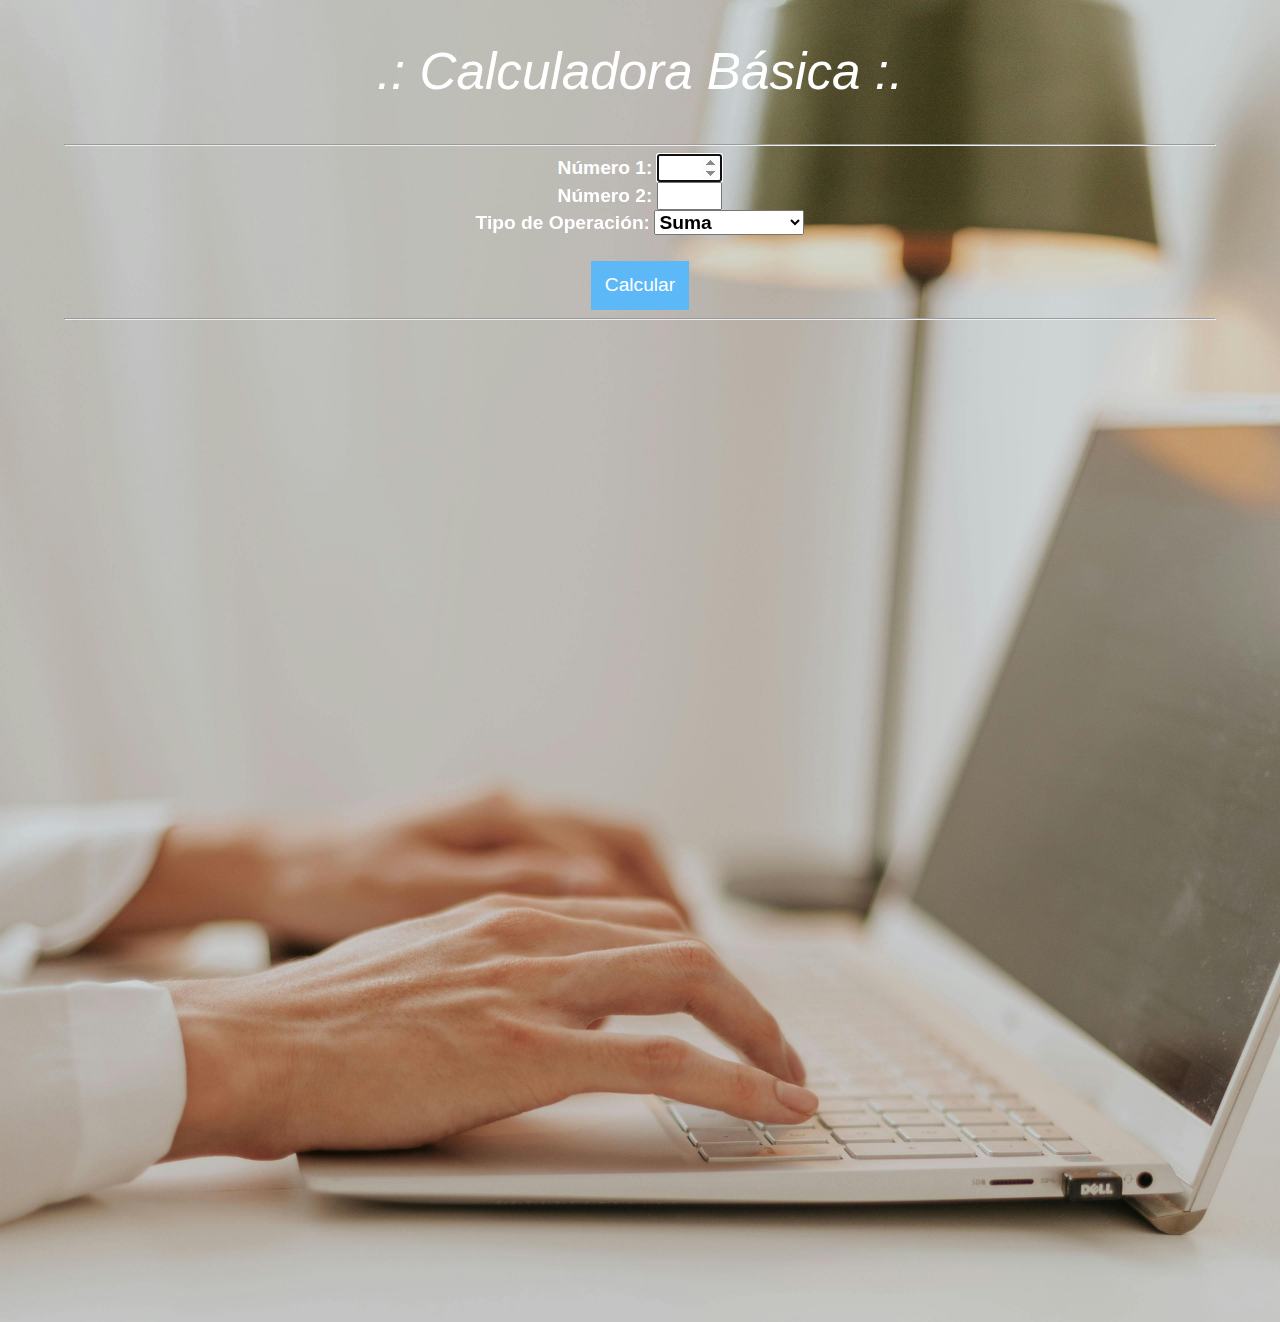
<file: P2/proyectos/calculosJS/index.html>
<!DOCTYPE html>
<html lang="en">

<head>
    <meta charset="UTF-8">
    <meta http-equiv="X-UA-Compatible" content="IE=edge">
    <meta name="viewport" content="width=device-width, initial-scale=1.0">
    <title>Portafolio Dagonline</title>
    <link rel="stylesheet" href="estilos.css">

    <script src="js/calculadora.js"></script>
</head>

<body>

    <div class="contenedor">
        <h2>.: Calculadora Básica :.</h2>
        <hr>
        <div class="formulario">
            <label class="lbl" for="numero1">Número 1:</label>
            <input type="number" class="casilla" id="numero1" autofocus  >
            <br>
            <label  class="lbl" for="numero2">Número 2:</label>
            <input type="number" class="casilla" id="numero2"  >
            <br>
            <label class="lbl" for="tipo">Tipo de Operación:</label>
            <select class="casilla2" id="tipo">
                <option value="1" selected>Suma</option>
                <option value="2">Resta</option>
                <option value="3">Multiplicación</option>
                <option value="4">División</option>
            </select>
            <br>
            <button class="btn" type="button" onclick="operacion()">Calcular</button>
            <hr>
        </div>

        <div id="resultado"></div>
    </div>
    



</body>

</html>
</file>
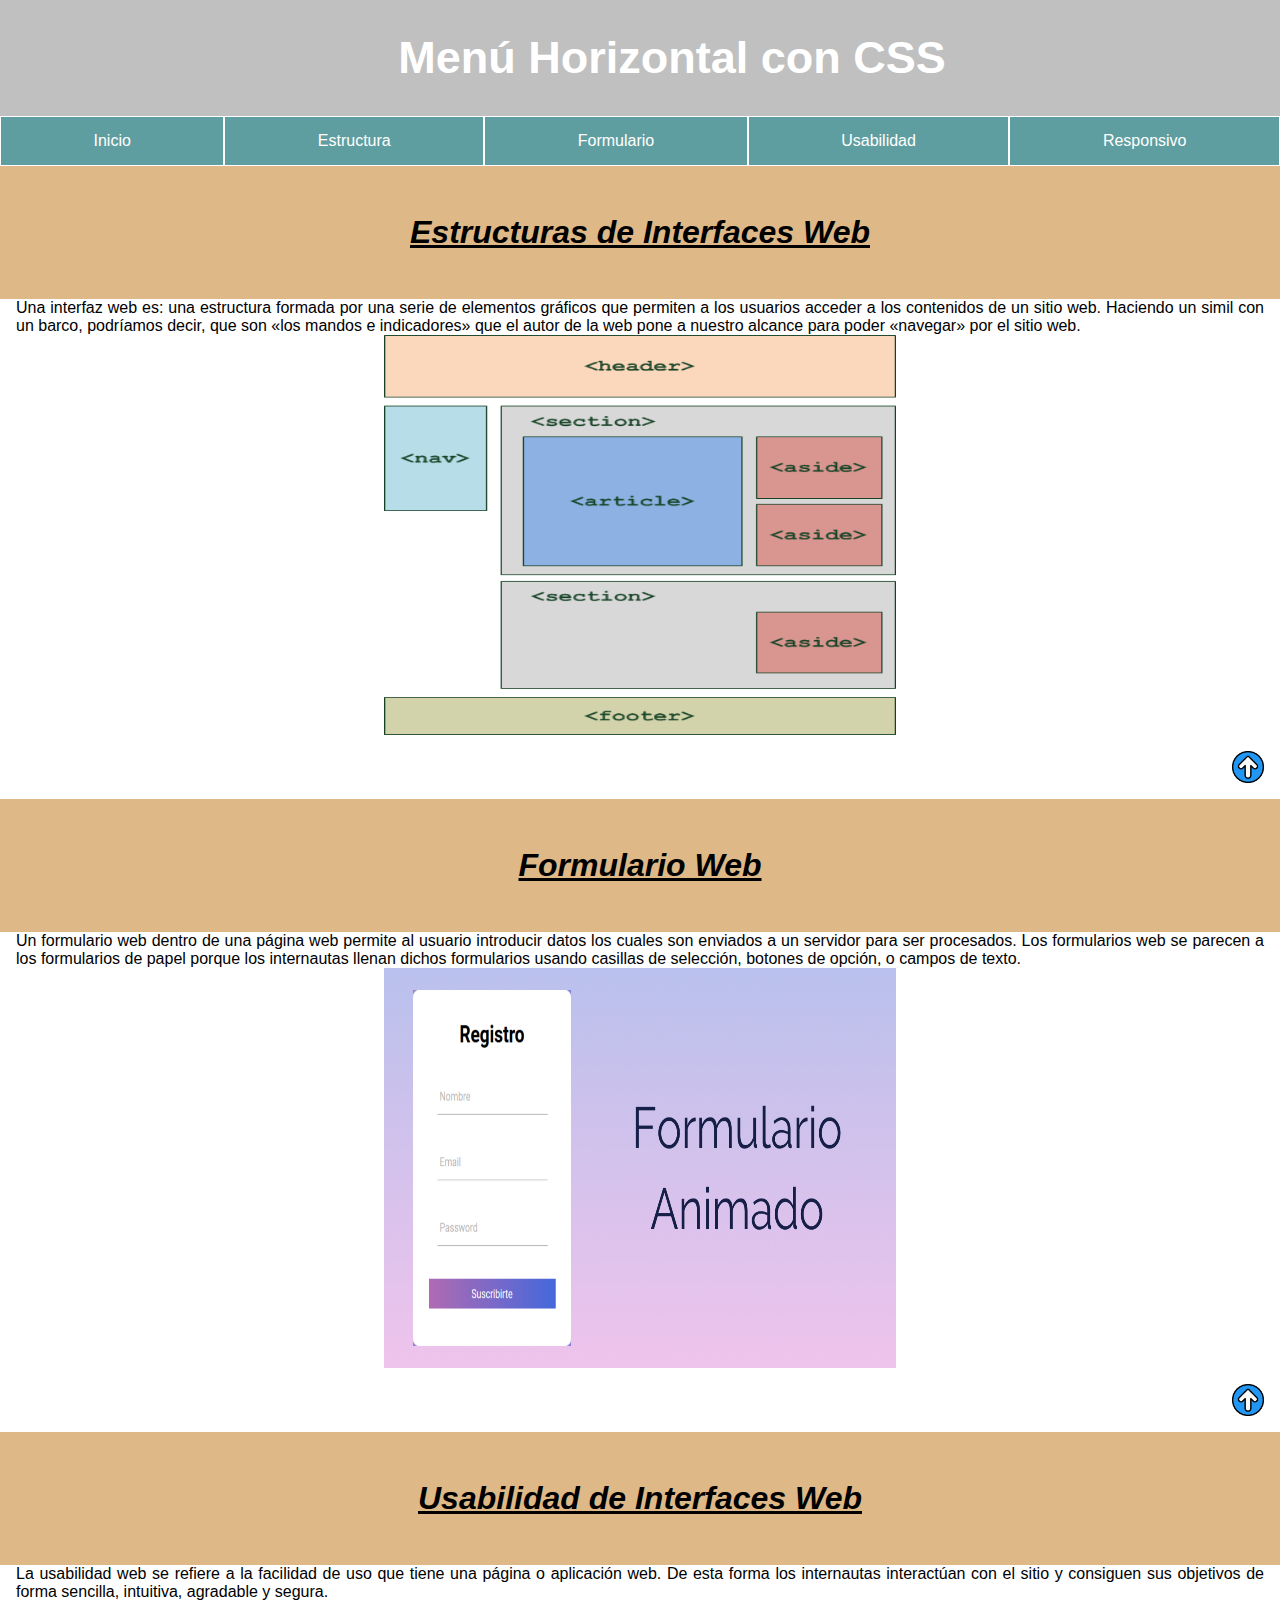
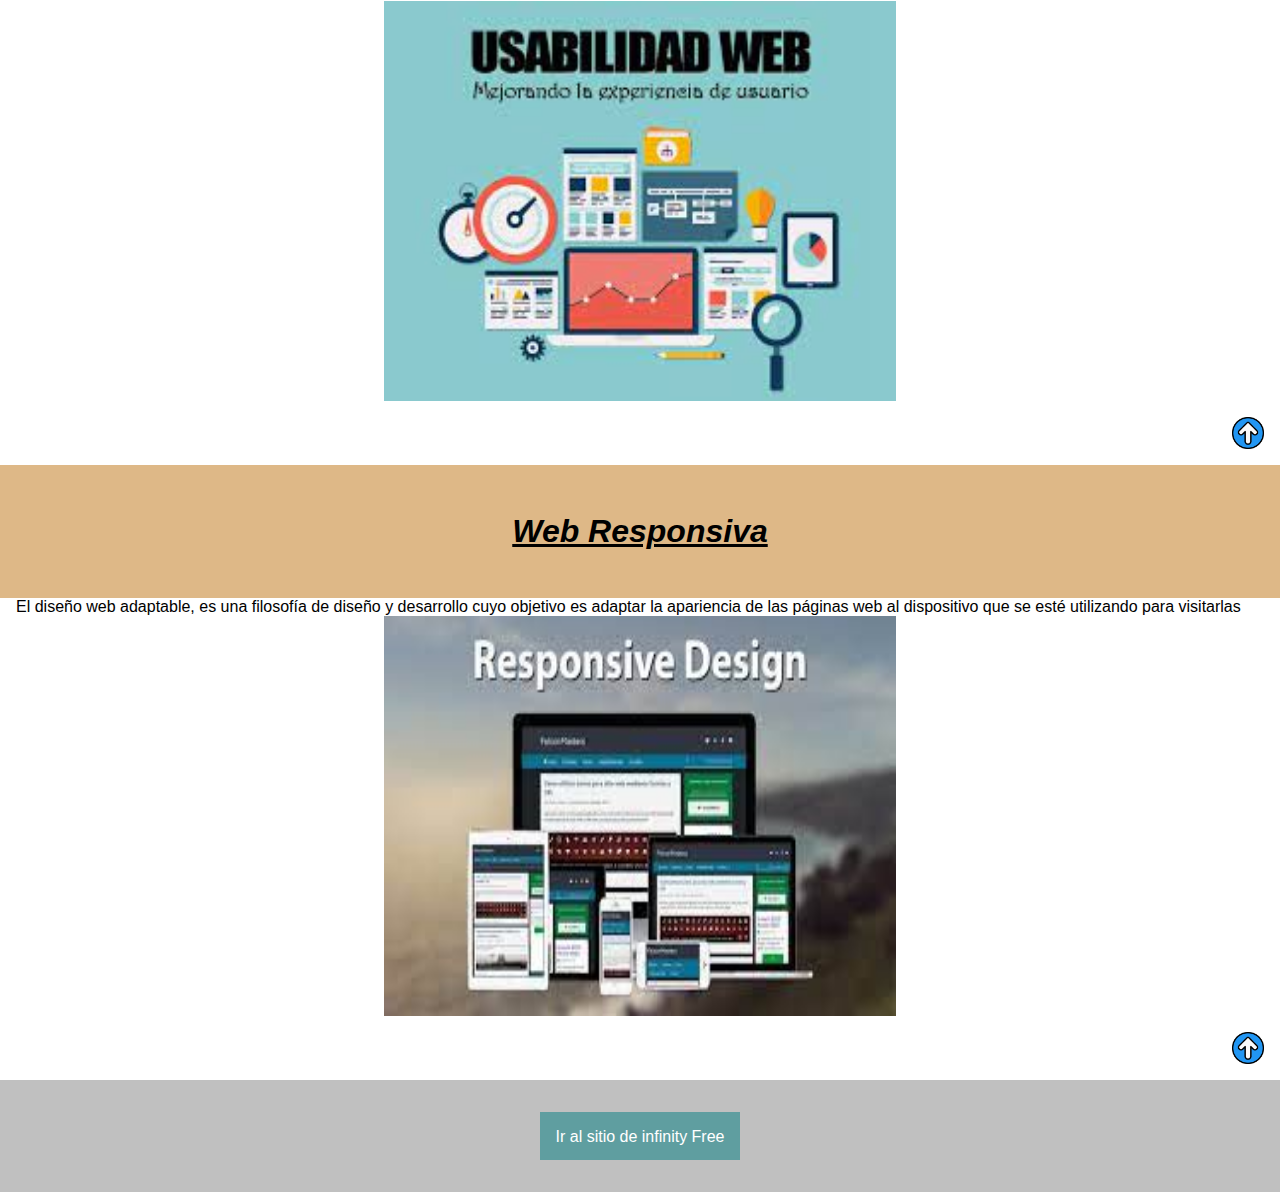
<file: P2/proyectos/menu_horizontal/index.html>
<!DOCTYPE html>
<html lang="en">

<head>
    <meta charset="UTF-8">
    <meta http-equiv="X-UA-Compatible" content="IE=edge">
    <meta name="viewport" content="width=device-width, initial-scale=1.0">
    <title>Menú Horizontal con CSS</title>
    <link rel="stylesheet" href="css/estilos.css">
    <link rel="stylesheet" href="css/estilosmenu.css"> 
</head>

<body>
    <h1 id="index">Menú Horizontal con CSS</h1>
    <header>
        <input type="checkbox" id="btn-menu">
        <label for="btn-menu">
            <img src="img/icono_menu.png" alt="menu" width="30px" height="30px">
        </label>
        <nav class="menu">
            <ul>
                <li><a  href="#index">Inicio</a></li>
                <li><a  href="#estructuras">Estructura</a></li>
                <li><a  href="#formulario">Formulario</a></li>
                <li><a  href="#usabilidad">Usabilidad</a></li>
                <li><a  href="#responsivo">Responsivo</a></li>
            </ul>
        </nav>
    </header>

    <main>
        <section id="estructuras">
            <h1>Estructuras de Interfaces Web</h1>
            <p>Una interfaz web es: una estructura formada por una serie de elementos gráficos
                            que permiten a los usuarios acceder a los contenidos de un sitio web.
                            Haciendo un simil con un barco, podríamos decir, que son «los mandos e indicadores»
                            que el autor de la web pone a nuestro alcance para poder «navegar» por el sitio web.</p>
            <img src="img/estructura_web.png" alt="Estructura de una pagina Web">
            <a  href="#index"><img src="img/flecha.png" alt=""></a>
        </section>
        <section id="formulario">
            <h1>Formulario Web</h1>
            <p>Un formulario web dentro de una página web permite al usuario introducir datos
                            los cuales son enviados a un servidor para ser procesados. Los formularios web se
                            parecen a los formularios de papel porque los internautas llenan dichos formularios
                            usando casillas de selección, botones de opción, o campos de texto.</p>
            <img src="img/formulario_web.png" alt="Formulario Web"> 
            <a href="#index"><img src="img/flecha.png" alt=""></a>
        </section>
        <section id="usabilidad">
            <h1>Usabilidad de Interfaces Web</h1>
            <p>La usabilidad web se refiere a la facilidad de uso que tiene una página o aplicación web.
                            De esta forma los internautas interactúan con el sitio
                            y consiguen sus objetivos de forma sencilla, intuitiva, agradable y segura.</p>
            <img src="img/usabilidad_web.jpeg" alt="Usabilidad Web"> 
            <a href="#index"><img src="img/flecha.png" alt=""></a>
        </section>
        <section id="responsivo">
            <h1>Web Responsiva</h1>
            <p>El diseño web adaptable, es una filosofía de diseño y desarrollo
                            cuyo objetivo es adaptar la apariencia de las páginas web al dispositivo
                            que se esté utilizando para visitarlas</p>
            <img src="img/web_responsiva.jpeg" alt="Web Responsiva"> 
            <a href="#index"><img src="img/flecha.png" alt=""></a>
        </section>
    </main>
    <footer>
        <a href="https://www.infinityfree.com/" target="_blank">Ir al sitio de infinity Free</a>
    </footer>
</body>

</html>
</file>
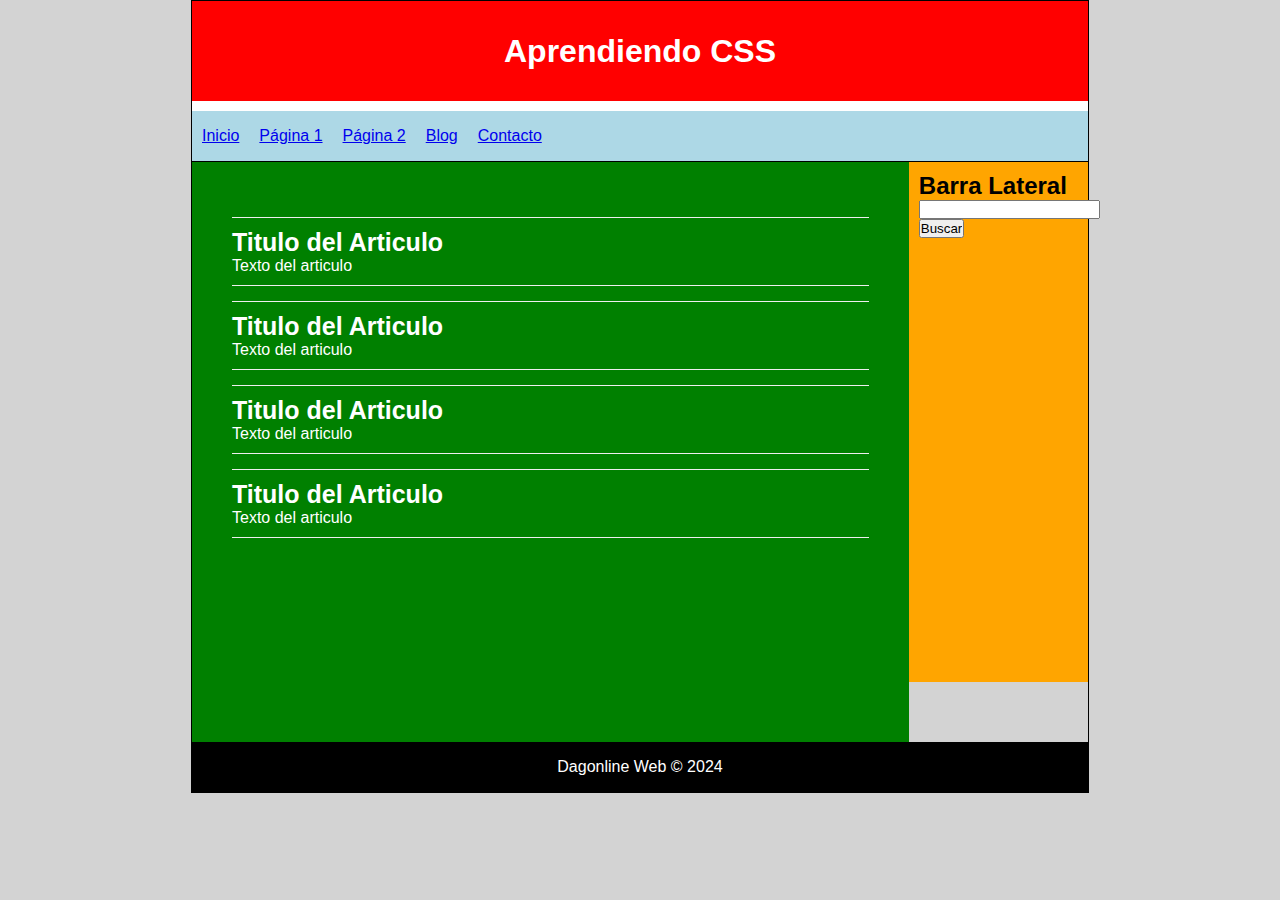
<file: P2/RepasoHTML_CSS_JS/practica/CSS/index.html>
<!DOCTYPE html>
<html lang="en">
<head>
    <meta charset="UTF-8">
    <meta name="viewport" content="width=device-width, initial-scale=1.0">
    <title>Repaso con CSS3</title>
</head>
<link rel="stylesheet" href="estilos.css">
<body>
    <div id="contenedor">
        <header> 
            <h1>Aprendiendo CSS</h1>
        </header>
        <nav>
            <ul>
                <li><a href="#inicio">Inicio</a></li>
                <li><a href="#pagina1">Página 1</a></li>
                <li><a href="#pagina2">Página 2</a></li>
                <li><a href="#blog">Blog</a></li>
                <li><a href="#contacto">Contacto</a></li>
            </ul>
        </nav>
        <div class="clearfix"></div>
        <section id="contenido">
            <article class="articulo">
                <h2>Titulo del Articulo</h2>
                <p>Texto del articulo</p>
            </article>
            <article class="articulo">
                <h2>Titulo del Articulo</h2>
                <p>Texto del articulo</p>
            </article>
            <article class="articulo">
                <h2>Titulo del Articulo</h2>
                <p>Texto del articulo</p>
            </article>
            <article class="articulo">
                <h2>Titulo del Articulo</h2>
                <p>Texto del articulo</p>
            </article>
        </section>
        <aside>
            <h2>Barra Lateral</h2>
            <form action="">
                <input type="text">
                <input type="submit" value="Buscar">
            </form>
        </aside>
        <div class="clearfix"></div>
        <footer>
            Dagonline Web &copy; 2024
        </footer>
    </div>
</body>
</html>
</file>
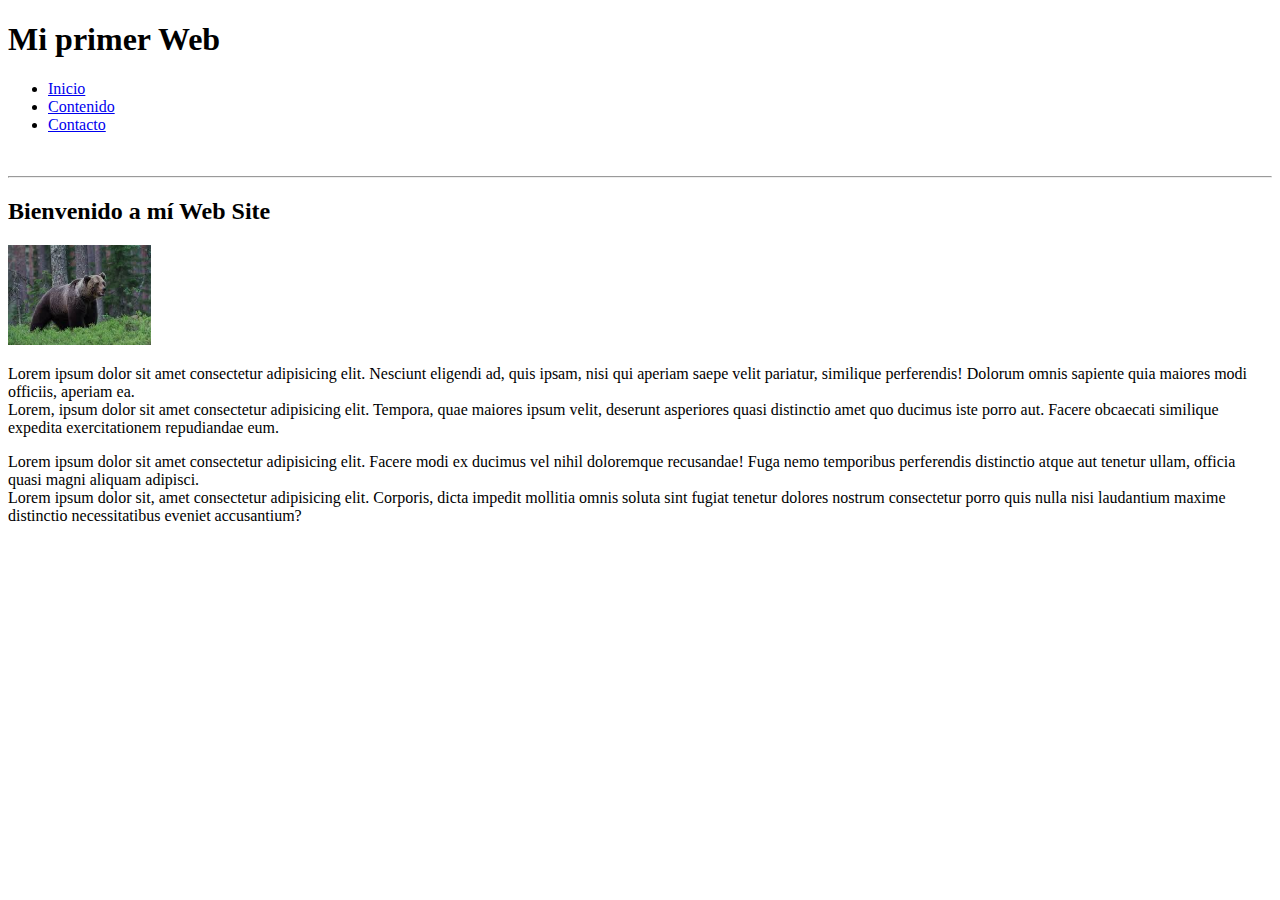
<file: P2/RepasoHTML_CSS_JS/practica/HTML/index.html>
<!DOCTYPE html>
<html lang="en">
<head>
    <meta charset="UTF-8">
    <meta name="viewport" content="width=device-width, initial-scale=1.0">
    <title>Mi primera Web</title>
</head>
<body>
    <h1>Mi primer Web</h1>
    <ul>
        <li><a href="index.html" target="_top"> Inicio </a></li>
        <li><a href="contenido.html" target="_top"> Contenido </a></li>
        <li><a href="contacto.html" target="_top"> Contacto </a></li>
    </ul>
    <br>
    <hr>
    <h2>Bienvenido a mí Web Site</h2>
    <img src="img/oso.jpeg" alt="Imagen de Oso" height="100px">
    <p>
        Lorem ipsum dolor sit amet consectetur adipisicing elit. Nesciunt eligendi ad, quis ipsam, nisi qui aperiam saepe velit pariatur, similique perferendis! Dolorum omnis sapiente quia maiores modi officiis, aperiam ea.
        <br>
        Lorem, ipsum dolor sit amet consectetur adipisicing elit. Tempora, quae maiores ipsum velit, deserunt asperiores quasi distinctio amet quo ducimus iste porro aut. Facere obcaecati similique expedita exercitationem repudiandae eum.
    </p>
    <p>
        Lorem ipsum dolor sit amet consectetur adipisicing elit. Facere modi ex ducimus vel nihil doloremque recusandae! Fuga nemo temporibus perferendis distinctio atque aut tenetur ullam, officia quasi magni aliquam adipisci.
        <br>
        Lorem ipsum dolor sit, amet consectetur adipisicing elit. Corporis, dicta impedit mollitia omnis soluta sint fugiat tenetur dolores nostrum consectetur porro quis nulla nisi laudantium maxime distinctio necessitatibus eveniet accusantium?
    </p>
</body>
</html>
</file>
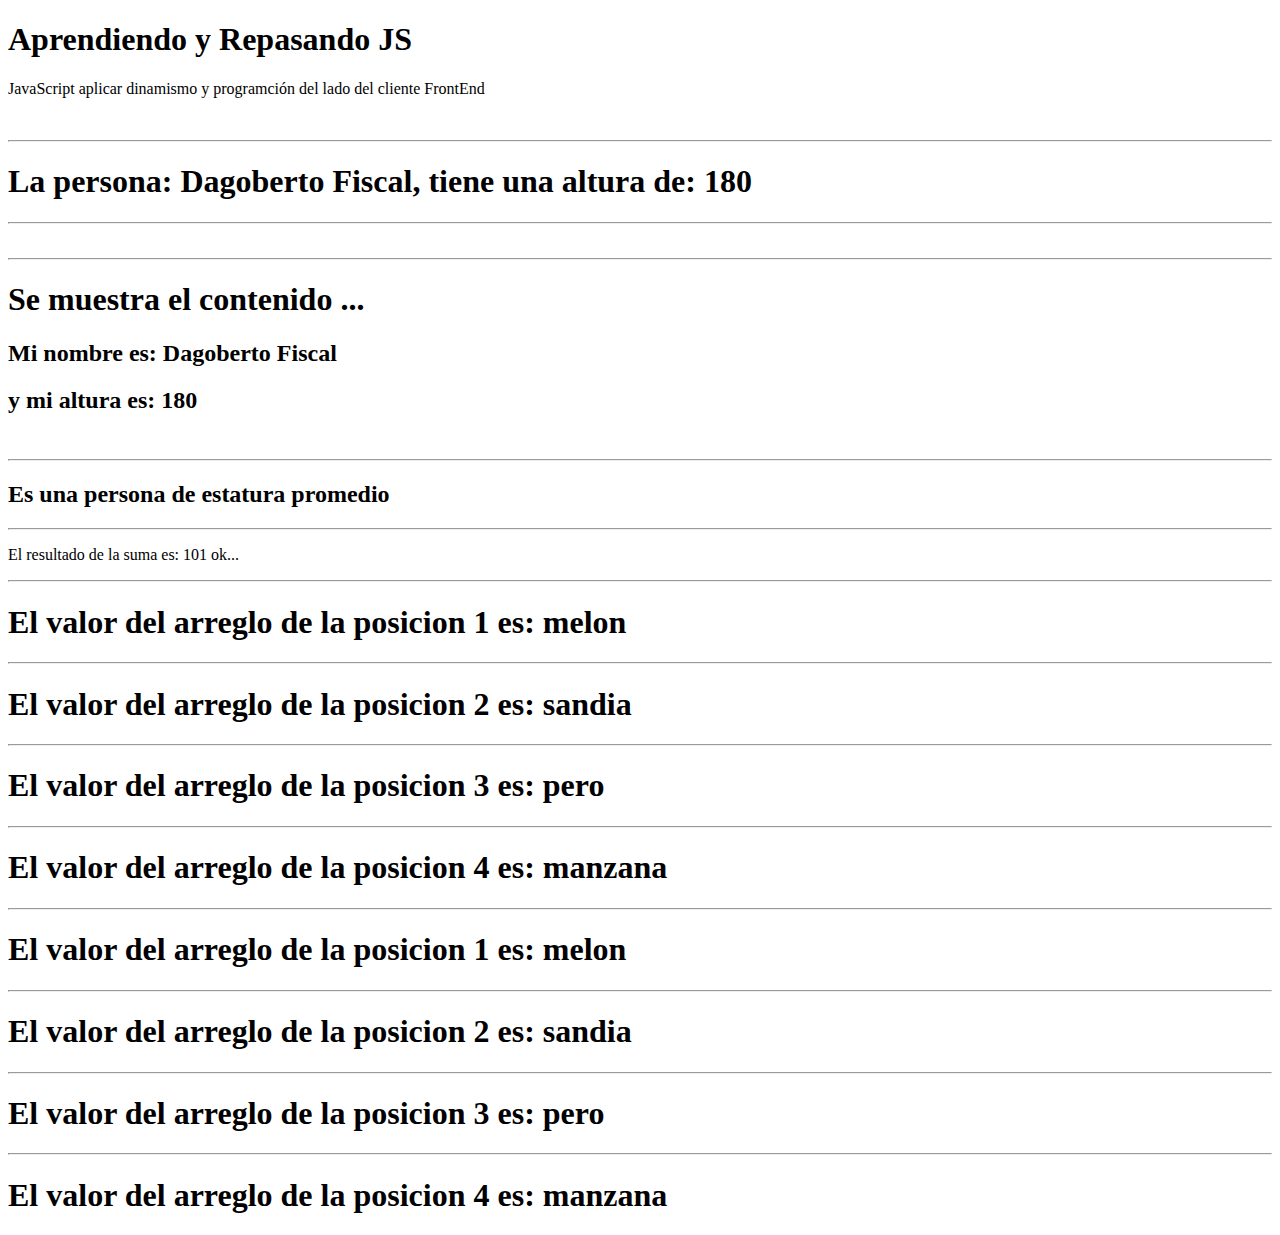
<file: P2/RepasoHTML_CSS_JS/practica/JS/index.html>
<!DOCTYPE html>
<html lang="en">
<head>
    <meta charset="UTF-8">
    <meta name="viewport" content="width=device-width, initial-scale=1.0">
    <title>Repasando JS</title>
    
</head>
<body>
    <h1>Aprendiendo y Repasando JS</h1>
    <p>JavaScript aplicar dinamismo y programción del lado del cliente FrontEnd</p>
    <div id="informacion"></div> 
    <script src="main.js" type="text/JavaScript"></script>
</body>
</html>
</file>
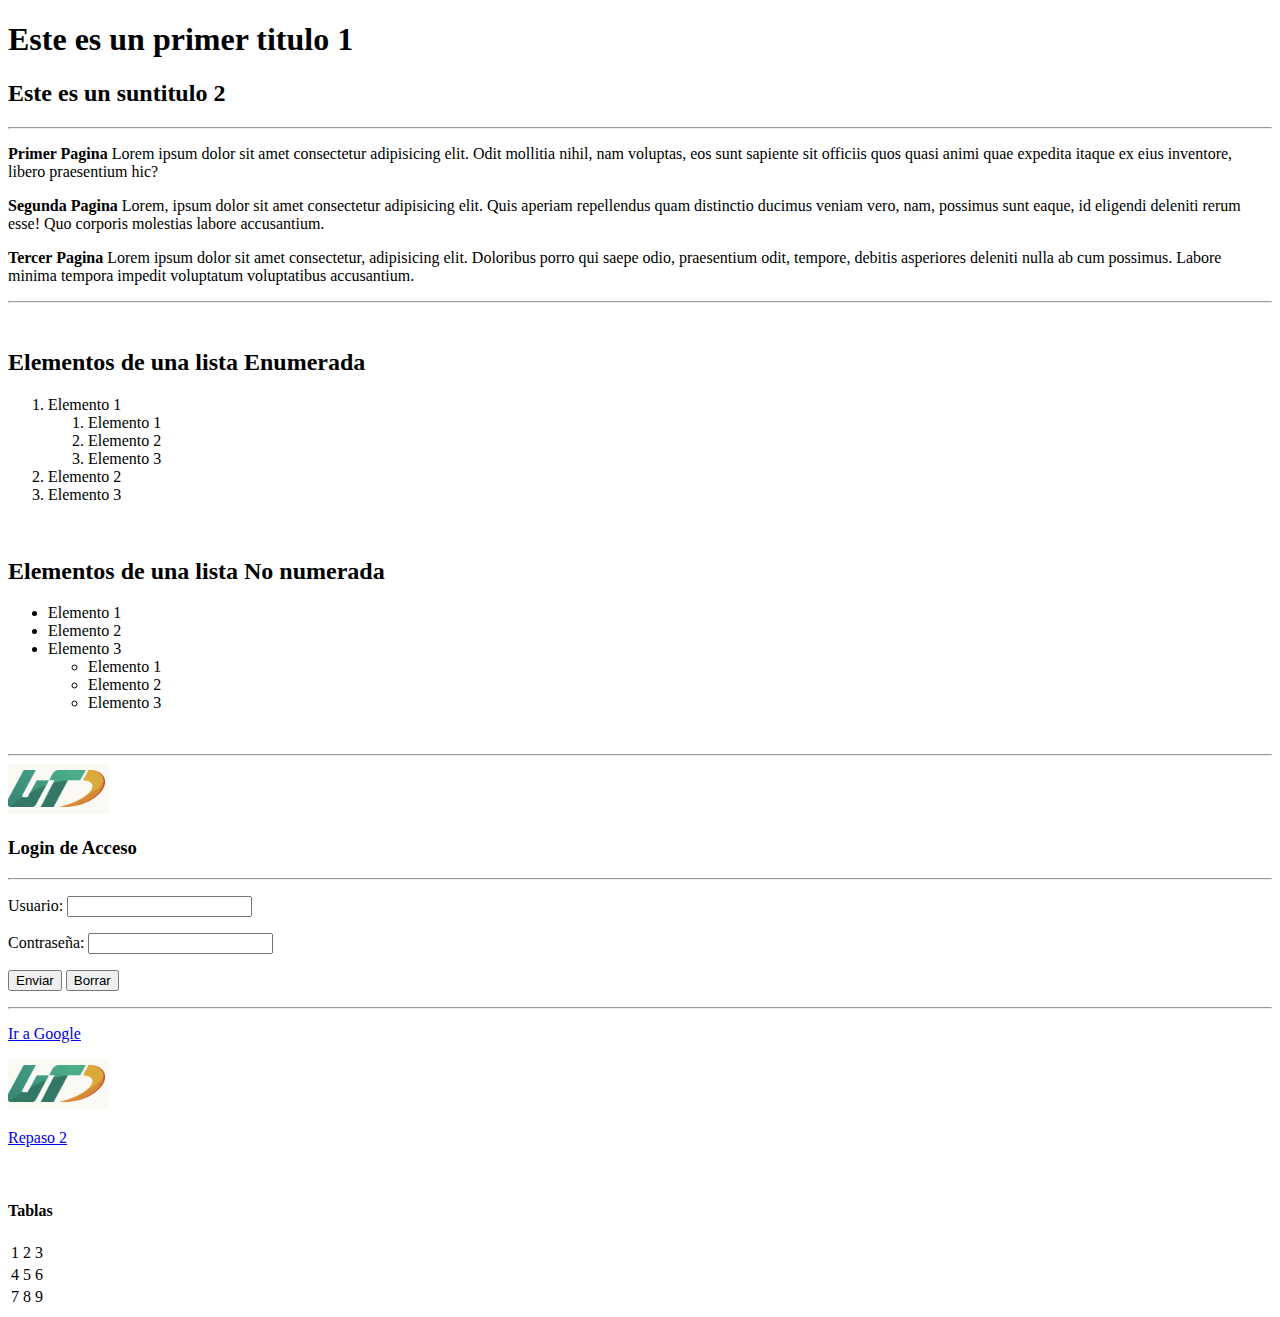
<file: P2/RepasoHTML_CSS_JS/temas/repaso.html>
<!DOCTYPE html>
<html lang="en">
<head>
    <meta charset="UTF-8">
    <meta name="viewport" content="width=device-width, initial-scale=1.0">
    <title>Repaso</title>
    <link rel="shortcut icon" href="favicon.ico" type="image/x-icon">
</head>
<body>
    <!-- 4.- Textos -->
    <h1>Este es un primer titulo 1</h1>
    <h2>Este es un suntitulo 2</h2>
    <hr>
   
    
    <p> 
        <strong>Primer Pagina</strong>
        Lorem ipsum dolor sit amet consectetur adipisicing elit. Odit mollitia nihil, nam voluptas, eos sunt sapiente sit officiis quos quasi animi quae expedita itaque ex eius inventore, libero praesentium hic?
    </p>

    <p>
        <strong>Segunda Pagina</strong>
        Lorem, ipsum dolor sit amet consectetur adipisicing elit. Quis aperiam repellendus quam distinctio ducimus veniam vero, nam, possimus sunt eaque, id eligendi deleniti rerum esse! Quo corporis molestias labore accusantium.
    </p>

    <p>
        <strong>Tercer Pagina</strong>
        Lorem ipsum dolor sit amet consectetur, adipisicing elit. Doloribus porro qui saepe odio, praesentium odit, tempore, debitis asperiores deleniti nulla ab cum possimus. Labore minima tempora impedit voluptatum voluptatibus accusantium.
    </p>

    <hr>
    <br>
    <!-- 5.- Listas  -->
    <h2>Elementos de una lista Enumerada</h2>
    <ol>
        <li>
            Elemento 1
            <ol>
                <li>Elemento  1</li>
                <li>Elemento  2</li>
                <li>Elemento  3</li>
            </ol>
        </li>
        <li>Elemento 2</li>
        <li>Elemento 3</li>
    </ol>
    <br>
    <h2>Elementos de una lista No numerada</h2>
    <ul>
        <li>Elemento 1</li>
        <li>Elemento 2</li>
        <li>
            Elemento 3
            <ul>
                <li>Elemento  1</li>
                <li>Elemento  2</li>
                <li>Elemento  3</li>
            </ul>
        </li>
    </ul>
   
    <br>
    <hr>
    <!-- 6.- Imagenes -->
    <img src="utd.jpeg" alt="Esta es la imagen de una utd">

    <!-- 7.- Formularios -->
    <form action="repaso.html" method="get">
        <h3>Login de Acceso</h3>
        <hr>
        <p>
            <label for="user">Usuario: </label>
            <input type="text" name="user">
        </p>
        <p>
            <label for="pass">Contraseña: </label>
            <input type="password" name="pass">
        </p>
        <p>
            <input type="submit" value="Enviar">
            <input type="reset" value="Borrar">
        </p>
        <hr>
    </form>

    <!-- 8.- Enlaces o Hipervinculos  
      8.1 Paginas Web
      8.2 Archivos 
    -->

    <p>
        <a href="http://www.google.com" target="_blank" >Ir a Google</a>
    </p>
    <p>
        <a href="http://www.utd.edu.mx" target="_blank" ><img src="utd.jpeg" alt="UTD"></a>
    </p>
    <p>
        <a href="repaso2.html" target="_top" >Repaso 2</a>
    </p>
    

    <br>
    <h4>Tablas</h4>
    <table>
        <tr>
            <td>1</td>
            <td>2</td>
            <td>3</td>
        </tr>
        <tr>
            <td>4</td>
            <td>5</td>
            <td>6</td>
        </tr>
        <tr>
            <td>7</td>
            <td>8</td>
            <td>9</td>
        </tr>
    </table>




      
</body>
</html>
</file>
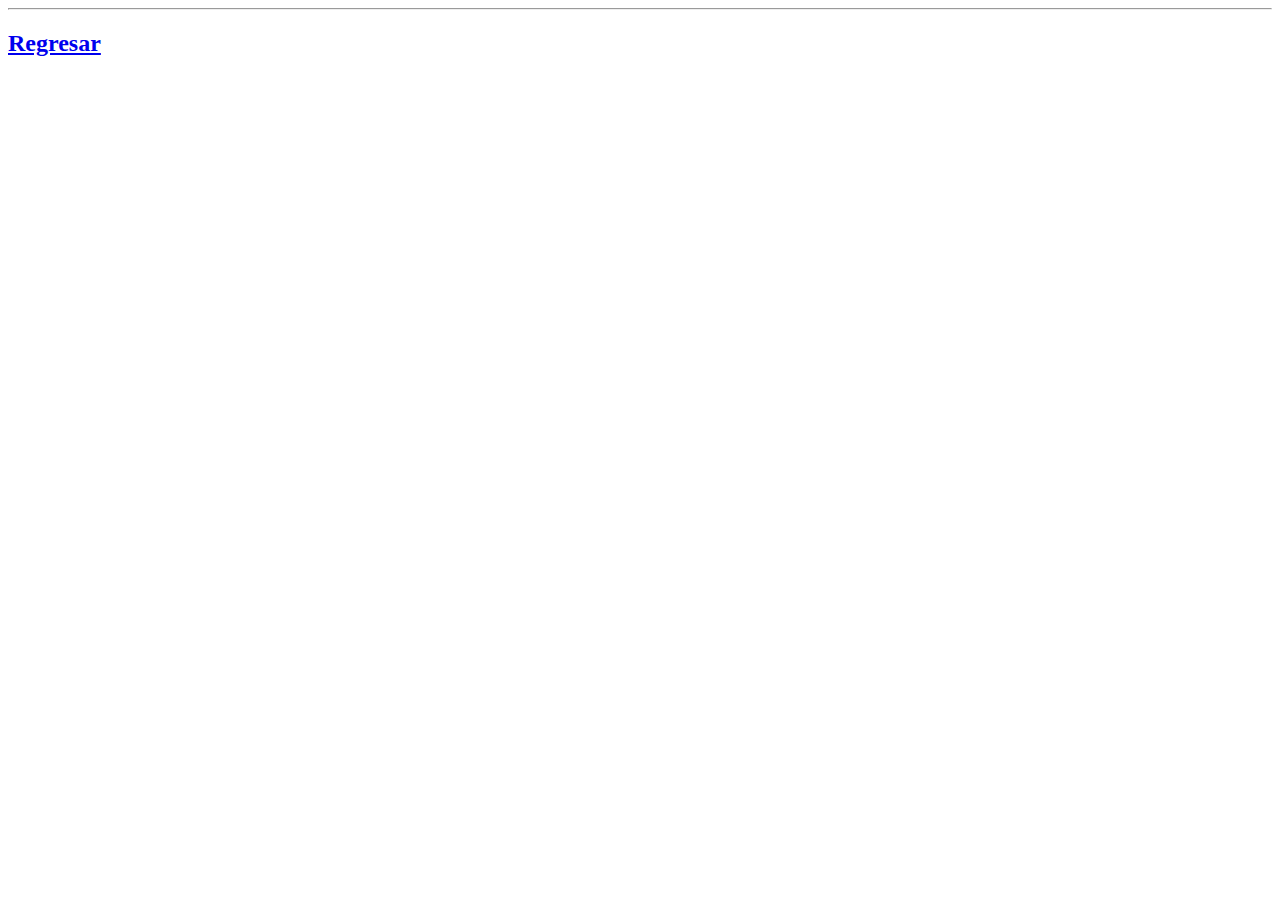
<file: P2/RepasoHTML_CSS_JS/temas/repaso2.html>
<!DOCTYPE html>
<html lang="en">
<head>
    <meta charset="UTF-8">
    <meta name="viewport" content="width=device-width, initial-scale=1.0">
    <title>Repaso 2</title>
</head>
<body>
    
    <hr>
    <h2>
        <a href="repaso.html">Regresar</a>
    </h2>




      
</body>
</html>
</file>
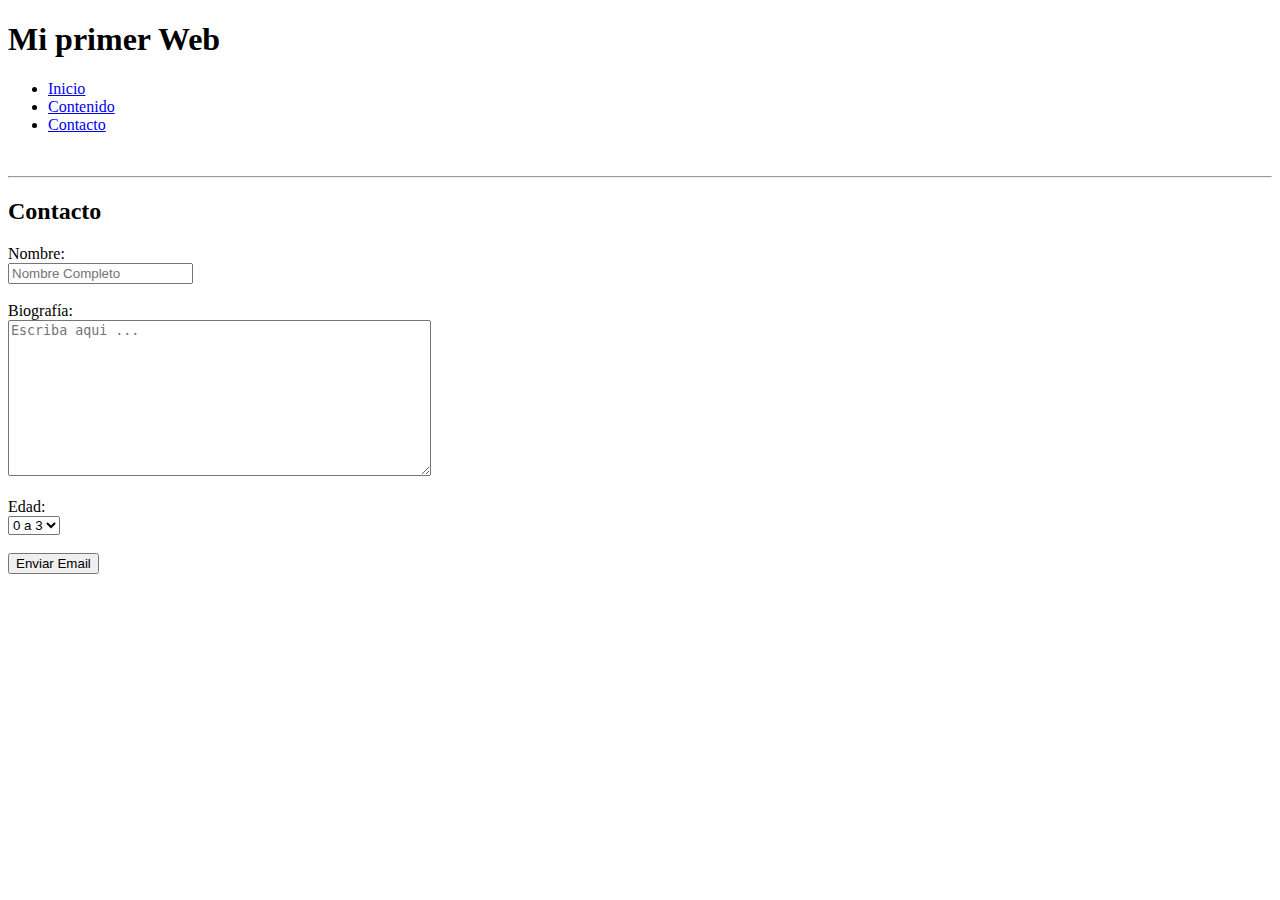
<file: P2/RepasoHTML_CSS_JS/practica/HTML/contacto.html>
<!DOCTYPE html>
<html lang="en">
<head>
    <meta charset="UTF-8">
    <meta name="viewport" content="width=device-width, initial-scale=1.0">
    <title>Mi primera Web</title>
</head>
<body>
    <h1>Mi primer Web</h1>
    <ul>
        <li><a href="index.html" target="_top"> Inicio </a></li>
        <li><a href="contenido.html" target="_top"> Contenido </a></li>
        <li><a href="contacto.html" target="_top"> Contacto </a></li>
    </ul>
    <br>
    <hr>
    <h2>Contacto</h2>
    <form action="">
        <label for="nombre">Nombre:</label>
        <br>
        <input type="text" id="nombre" placeholder="Nombre Completo">
        <br><br>
        <label for="biografia">Biografía: </label>
        <br>
        <textarea id="biografia" cols="50" rows="10"  placeholder="Escriba aqui ..."></textarea>
        <br><br>
        <label for="edad">Edad: </label>
        <br>
        <select id="edad">
            <option value="0 a 3">0 a 3</option>
            <option value="4 a 6">4 a 6</option>
        </select>
        <br><br>
        <input type="button" value="Enviar Email">
    </form>
</body>
</html>
</file>
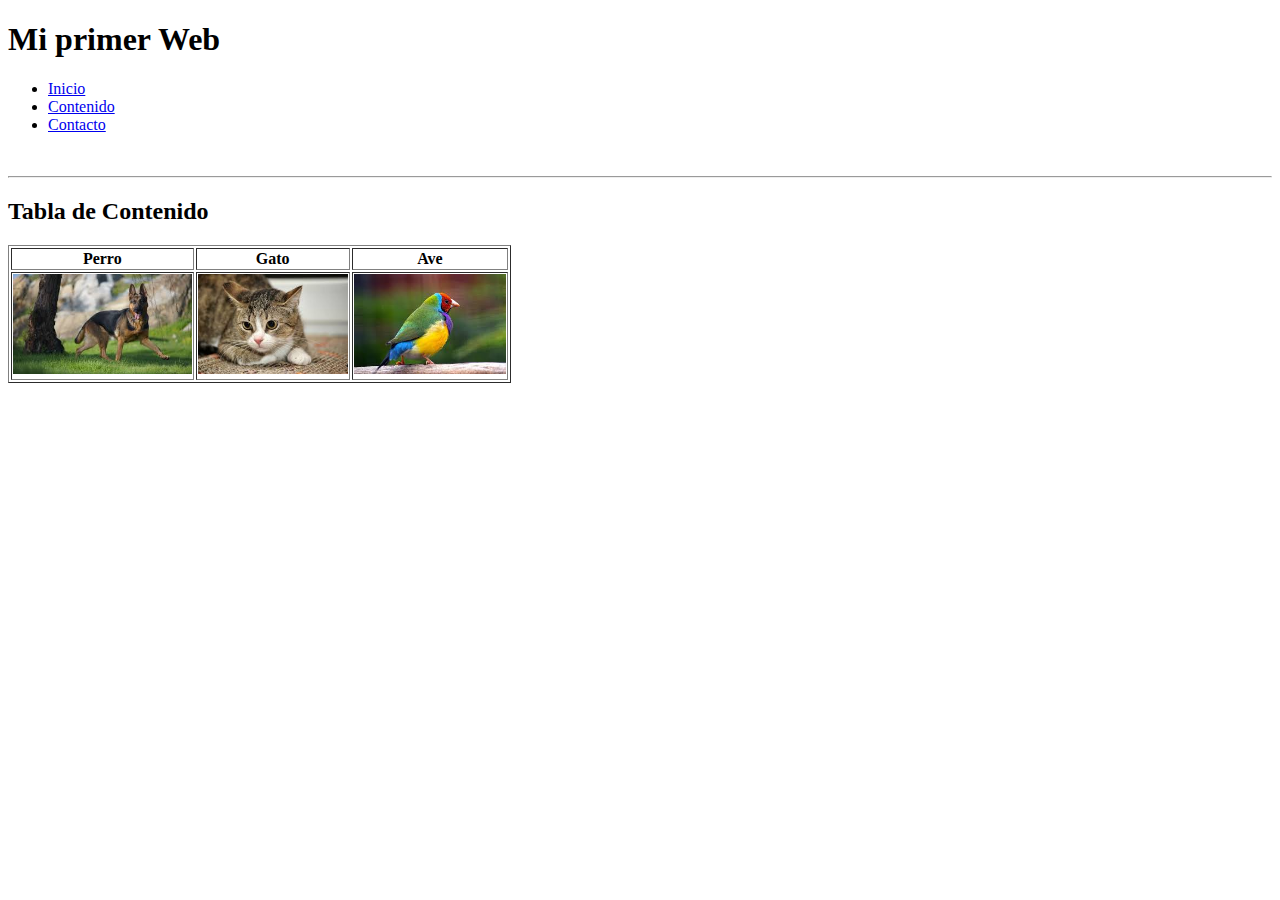
<file: P2/RepasoHTML_CSS_JS/practica/HTML/contenido.html>
<!DOCTYPE html>
<html lang="en">
<head>
    <meta charset="UTF-8">
    <meta name="viewport" content="width=device-width, initial-scale=1.0">
    <title>Mi primera Web</title>
</head>
<body>
    <h1>Mi primer Web</h1>
    <ul>
        <li><a href="index.html" target="_top"> Inicio </a></li>
        <li><a href="contenido.html" target="_top"> Contenido </a></li>
        <li><a href="contacto.html" target="_top"> Contacto </a></li>
    </ul>
    <br>
    <hr>
    <h2>Tabla de Contenido</h2>
    <table border="1">
        <tr>
            <th>Perro</th>
            <th>Gato</th>
            <th>Ave</th>
        </tr>
        <tr>
            <td><img src="img/perro.jpeg" alt="imagen perro" height="100px"></td>
            <td><img src="img/gato.jpeg" alt="imagen gato" height="100px"></td>
            <td><img src="img/ave.jpeg" alt="imagen ave" height="100px"></td>
        </tr>
    </table>
</body>
</html>
</file>
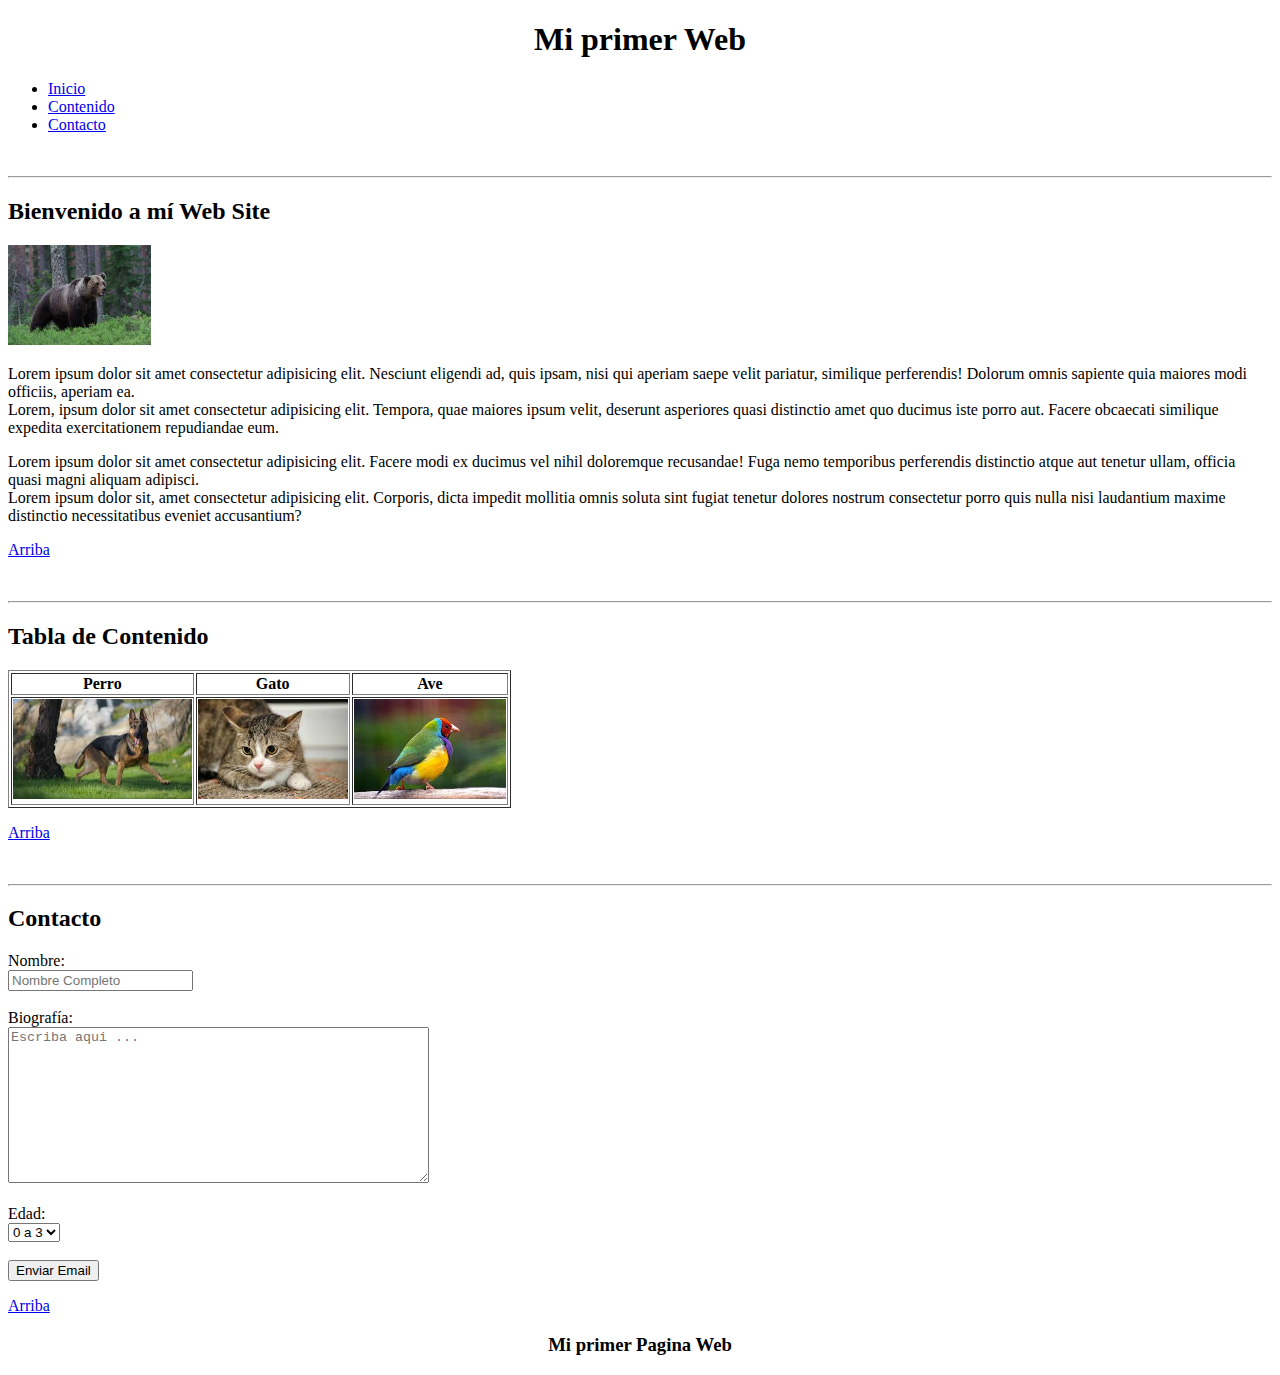
<file: P2/RepasoHTML_CSS_JS/practica/HTML/main.html>
<!DOCTYPE html>
<html lang="en">
<head>
    <meta charset="UTF-8">
    <meta name="viewport" content="width=device-width, initial-scale=1.0">
    <title>Document</title>
</head>
<body>
    <header id="home">
        <h1 align="center">Mi primer Web</h1>
        <nav>
            <ul>
                <li><a href="#index" target="_top"> Inicio </a></li>
                <li><a href="#contenido" target="_top"> Contenido </a></li>
                <li><a href="#contacto" target="_top"> Contacto </a></li>
            </ul>
        </nav>
    </header>
    <main>
       <section id="index">
            <br>
            <hr>
            <h2>Bienvenido a mí Web Site</h2>
            <img src="img/oso.jpeg" alt="Imagen de Oso" height="100px">
            <p>
                Lorem ipsum dolor sit amet consectetur adipisicing elit. Nesciunt eligendi ad, quis ipsam, nisi qui aperiam saepe velit pariatur, similique perferendis! Dolorum omnis sapiente quia maiores modi officiis, aperiam ea.
                <br>
                Lorem, ipsum dolor sit amet consectetur adipisicing elit. Tempora, quae maiores ipsum velit, deserunt asperiores quasi distinctio amet quo ducimus iste porro aut. Facere obcaecati similique expedita exercitationem repudiandae eum.
            </p>
            <p>
                Lorem ipsum dolor sit amet consectetur adipisicing elit. Facere modi ex ducimus vel nihil doloremque recusandae! Fuga nemo temporibus perferendis distinctio atque aut tenetur ullam, officia quasi magni aliquam adipisci.
                <br>
                Lorem ipsum dolor sit, amet consectetur adipisicing elit. Corporis, dicta impedit mollitia omnis soluta sint fugiat tenetur dolores nostrum consectetur porro quis nulla nisi laudantium maxime distinctio necessitatibus eveniet accusantium?
            </p>
            <p>
                <a href="#home">Arriba</a>
            </p>
       </section>
       <section id="contenido">
            <br>
            <hr>
            <h2>Tabla de Contenido</h2>
            <table border="1">
                <tr>
                    <th>Perro</th>
                    <th>Gato</th>
                    <th>Ave</th>
                </tr>
                <tr>
                    <td><img src="img/perro.jpeg" alt="imagen perro" height="100px"></td>
                    <td><img src="img/gato.jpeg" alt="imagen gato" height="100px"></td>
                    <td><img src="img/ave.jpeg" alt="imagen ave" height="100px"></td>
                </tr>
            </table>
            <p>
                <a href="#home">Arriba</a>
            </p>
       </section>
       <section id="contacto">
            <br>
            <hr>
            <h2>Contacto</h2>
            <form action="">
                <label for="nombre">Nombre:</label>
                <br>
                <input type="text" id="nombre" placeholder="Nombre Completo">
                <br><br>
                <label for="biografia">Biografía: </label>
                <br>
                <textarea id="biografia" cols="50" rows="10"  placeholder="Escriba aqui ..."></textarea>
                <br><br>
                <label for="edad">Edad: </label>
                <br>
                <select id="edad">
                    <option value="0 a 3">0 a 3</option>
                    <option value="4 a 6">4 a 6</option>
                </select>
                <br><br>
                <input type="button" value="Enviar Email">
            </form>
            <p>
                <a href="#home">Arriba</a>
            </p>
       </section>
    </main>
    <footer>
        <center>
            <h3>Mi primer Pagina Web</h3>
        </center>
    </footer>
</body>
</html>
</file>
<file: P2/proyectos/calculosJS/estilos.css>
/* Aplicar estilos */

body{
    margin: 0;
    padding: 0;
    font-family: Arial, Helvetica, sans-serif;
    background-image: url(escritoriopc1.jpg);
    height: 100vmax; 
    background-size: cover;
}


.contenedor{
    margin: auto;
    max-width: 1920px;
    width: 90%;
    
}

h2{
    font-size: 4vw;
    text-align: center;
    font-style: italic;
    color: white;
    font-weight: normal;
}

.formulario{
    text-align: center;
    color: white;

}

.lbl{
    font-size: 1.5vw;
    font-weight: bold;
}

.casilla{
    font-size: 1.5vw;
    font-weight: bold;
    width: 5%;
    color: black;
}

.casilla2{
    font-size: 1.5vw;
    font-weight: bold;
    width: auto;
    color: black;
}

.btn{
    margin-top: 2vw;
    background-color: #5db8f8;
    padding: 1vw;
    font-size: 1.5vw;
    color: white;
    border: 1px solid #5db8f8;
}

h3{
    font-size: 3vw;
    font-weight: bold;
    color:white;
    text-align: center;

}
</file>
<file: P2/proyectos/menu_horizontal/css/estilos.css>
/* Estilos del main, section y footer */

/* section */
*{
    margin: 0;
    padding: 0;
}

section h1{
    text-align: center;
    font-size: 2rem;
    font-style: italic;
    text-decoration: underline;
    background-color:burlywood;
    padding: 3rem;
}

section p{
    text-align: justify;
    margin-left: 1rem;
    margin-right: 1rem;
}

section img{
    display: block;
    width: 32rem;
    height: 25rem;
    max-width: 90%;
    margin-left: auto;
    margin-right: auto;
}

section a img{
    width: 2rem;
    height: 2rem;
    display: block;
    margin: 1rem 1rem;
    margin-left: auto;    
}

footer{
    background-color: silver;
    padding: 2rem;
    display: flex;
    justify-content: center;
    /* align-items: center; */
}

footer a{
    display: inline-block;
    padding: 1rem;
    width: auto;
    height: 1rem;
    text-decoration: none;
    background-color: cadetblue;
    color:white;  
}

footer a:hover{
    background-color: black;
}

footer a:active{
    background-color: rgba(0, 0, 0, .5);
   
}
</file>
<file: P2/proyectos/menu_horizontal/css/estilosmenu.css>
/* Estilos aplicados para crear el menu horizontal en CSS */

body{
    margin: 0;
    padding: 0;
    font-family: sans-serif;
}

#index{
    background-color: silver;
    padding: 2rem;
    margin: 0;
    width: 100%;
    height: auto;

    text-align: center;
    font-size: 5vmin;
    color: white;
}

header{
    width: 100%;
    background-color: cadetblue;
    position: sticky;
    top:0;
}

#btn-menu{
    display: none;
}

header label{
    display: none;
    width: 30px;
    height: 30px;
    padding: 10px;
    border-right: 1px solid #fff;
}

header label:hover{
    cursor: pointer;
}

.menu ul{
    margin: 0;
    list-style: none;
    padding: 0;
    display: flex;
    background-color: cadetblue;
}
 
.menu li{
    flex-grow: 1;
    text-align: center;
    border: 1px solid white;
}



.menu li a{
    text-decoration: none;
    display: block;
    padding: 15px 20px;
    color: white;
}

.menu ul li:hover{
    background-color: black;
}

.menu ul li:active{
    background-color: rgba(0, 0, 0, .5);
}

/* Aplicar estilos con media query  para que el menu se oculte y sea desplegable*/

 @media screen and (max-width:768px)
{
    header label{
        display: block;
    }

     .menu{
        position: absolute;
        background-color: cadetblue;
        width: 70%;
        margin-left: -70%;
        transition: all 0.5s;
    }
    
    .menu ul{
        flex-direction: column;
    }


    .menu li{
        text-align: left;
        border: 1px solid white;
    }  

    /* Utilizar el input con la clase menu */
    #btn-menu:checked ~ .menu{
        margin-left: 0%; 
    }

    main{
        padding: 20px;
    }

    main p{
        margin: 2em;
    }  

}
</file>
<file: P2/RepasoHTML_CSS_JS/practica/CSS/estilos.css>
*{
    margin: 0px;
    padding: 0px;
}
body{
        background-color: lightgray;
        font-family: Arial, Helvetica, sans-serif;
    }

#contenedor{
    width: 70%;
    margin: 0px auto;
    border: 1px solid black;
}    

header{
    background-color: red;
    height: 100px;
    width: 100%;
    margin: 0px;
    text-align: center;
    line-height: 100px;
    color: white;
    border-bottom: 10px solid white;
}

nav{
    background-color: lightblue;
    height: 50px;
    border-bottom: 1px solid black;

}
nav ul li{
    float:left;
    list-style: none;
    margin: 10px;
    line-height: 30px;
}

.clearfix{
    clear: both;
}
#contenido{
    float: left;
    width: calc(80% - 80px);
    min-height: 500px;
    background-color: green;
    padding: 40px;
}

.articulo{
    color: white;
    margin-top: 15px;
    margin-bottom: 15px;
    padding-bottom: 10px;
    border-bottom: 1px solid #eee;
    
}

.articulo :first-child{
    padding-top: 10px;
    border-top: 1px solid #eee;
}

.articulo h2{
    font-size: 25px;
}

aside{
    float: left;
    width: calc(20% - 20px);
    min-height: 500px;
    background-color: orange;
    padding: 10px;

}

footer{
    background-color: black;
    color: white;
    text-align: center;
    height: 50px;
    line-height: 50px;
}
</file>
